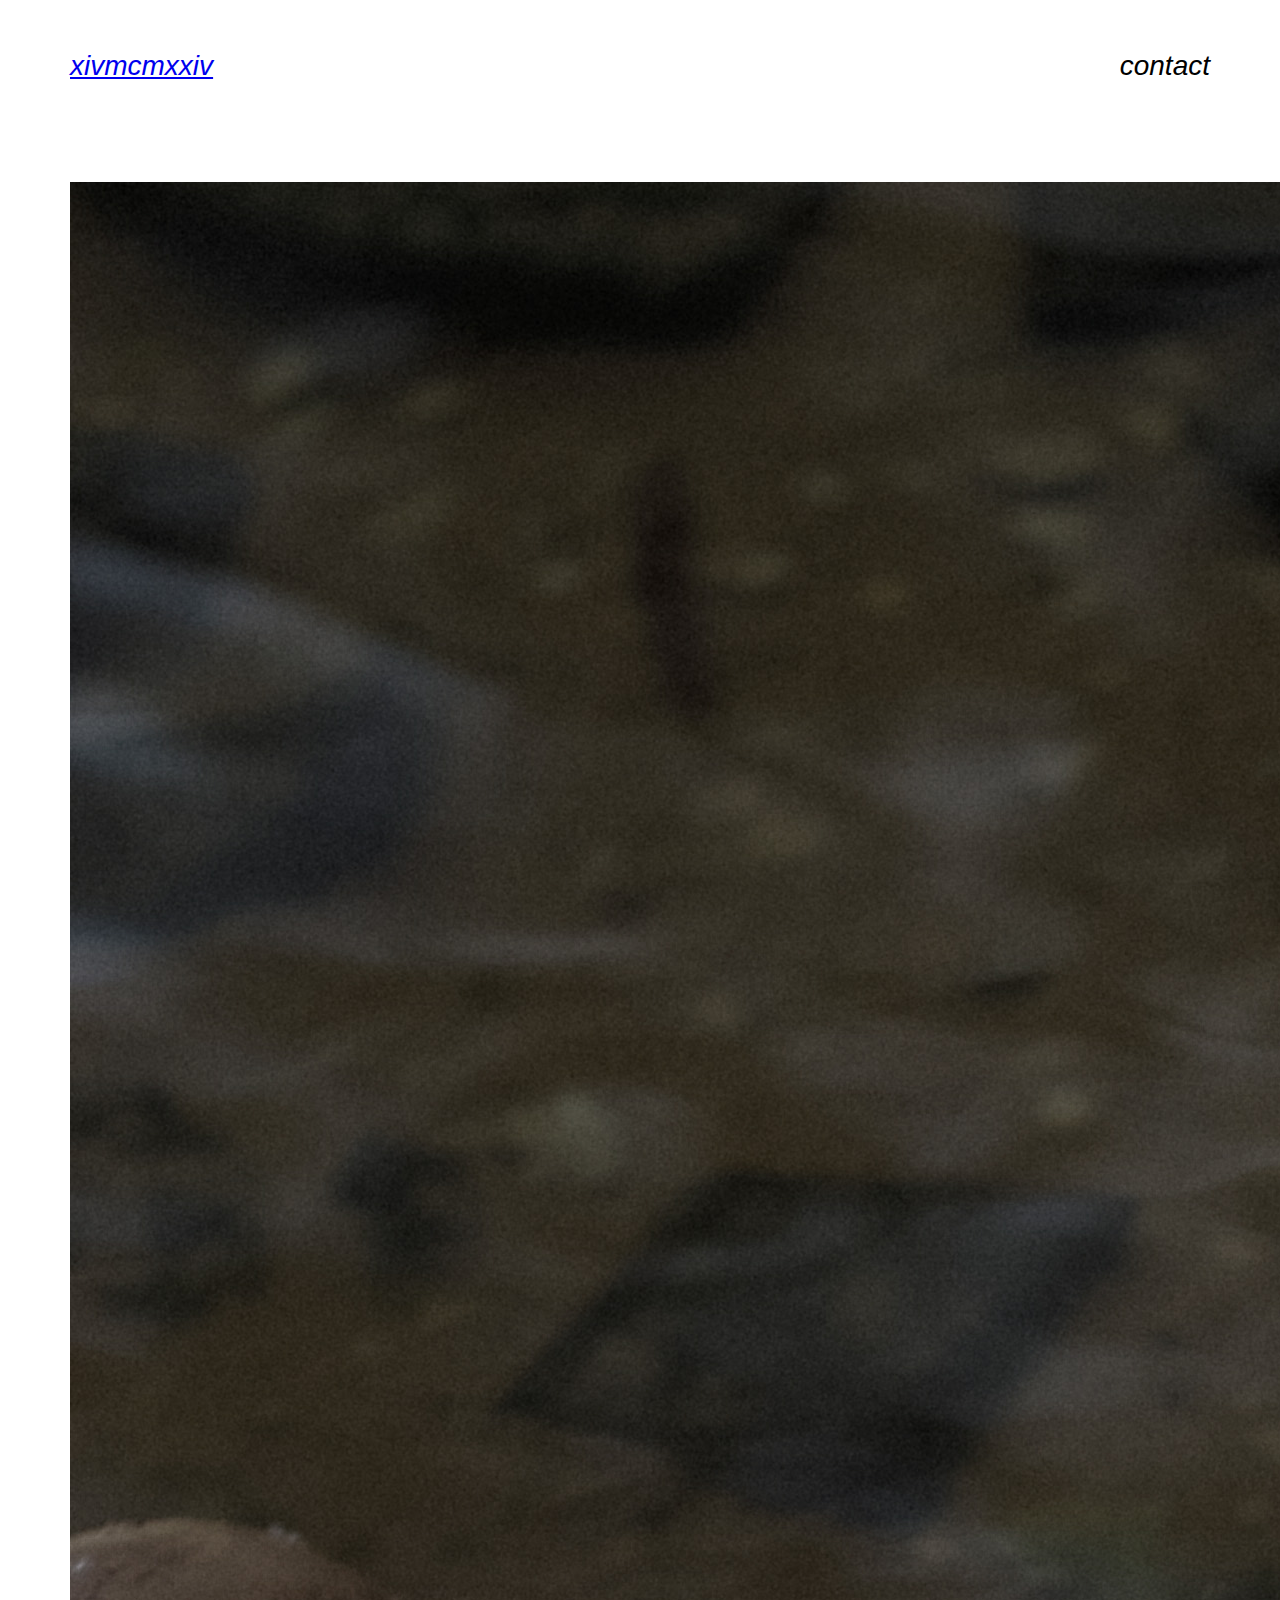
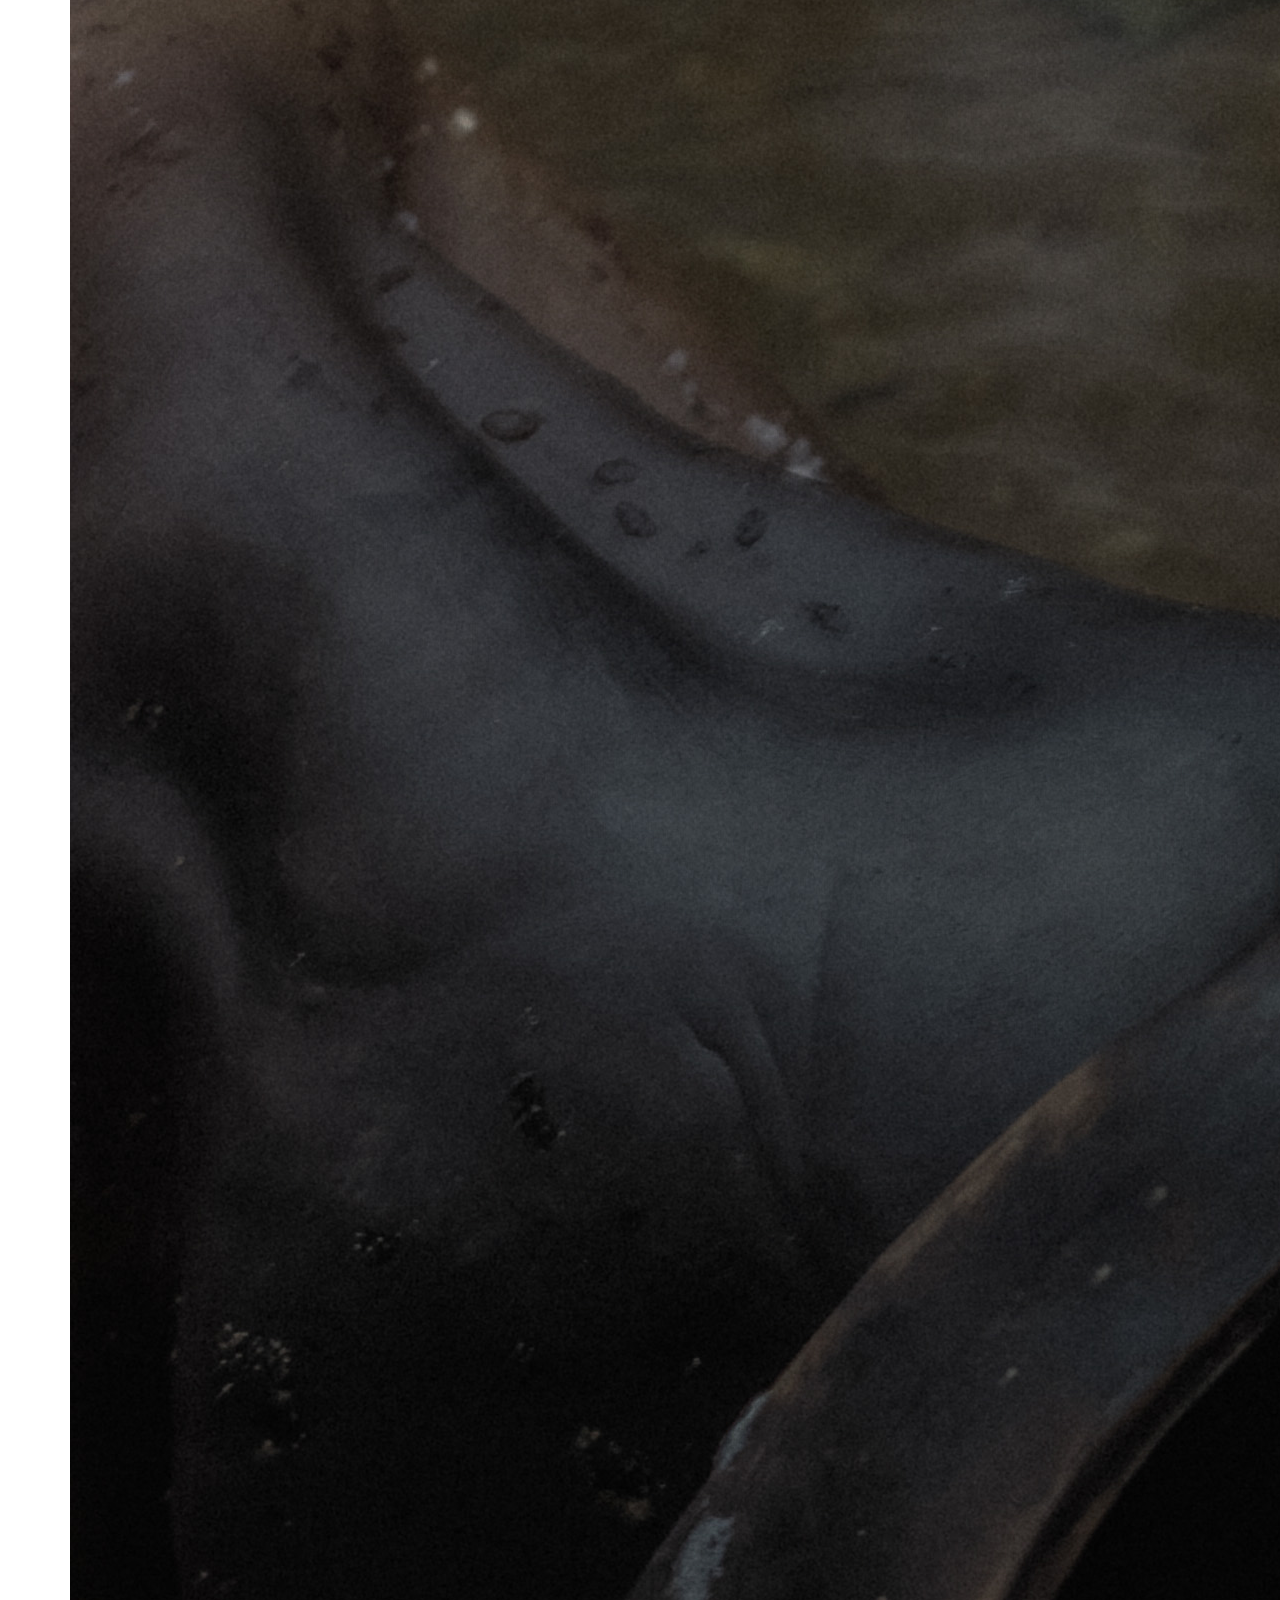
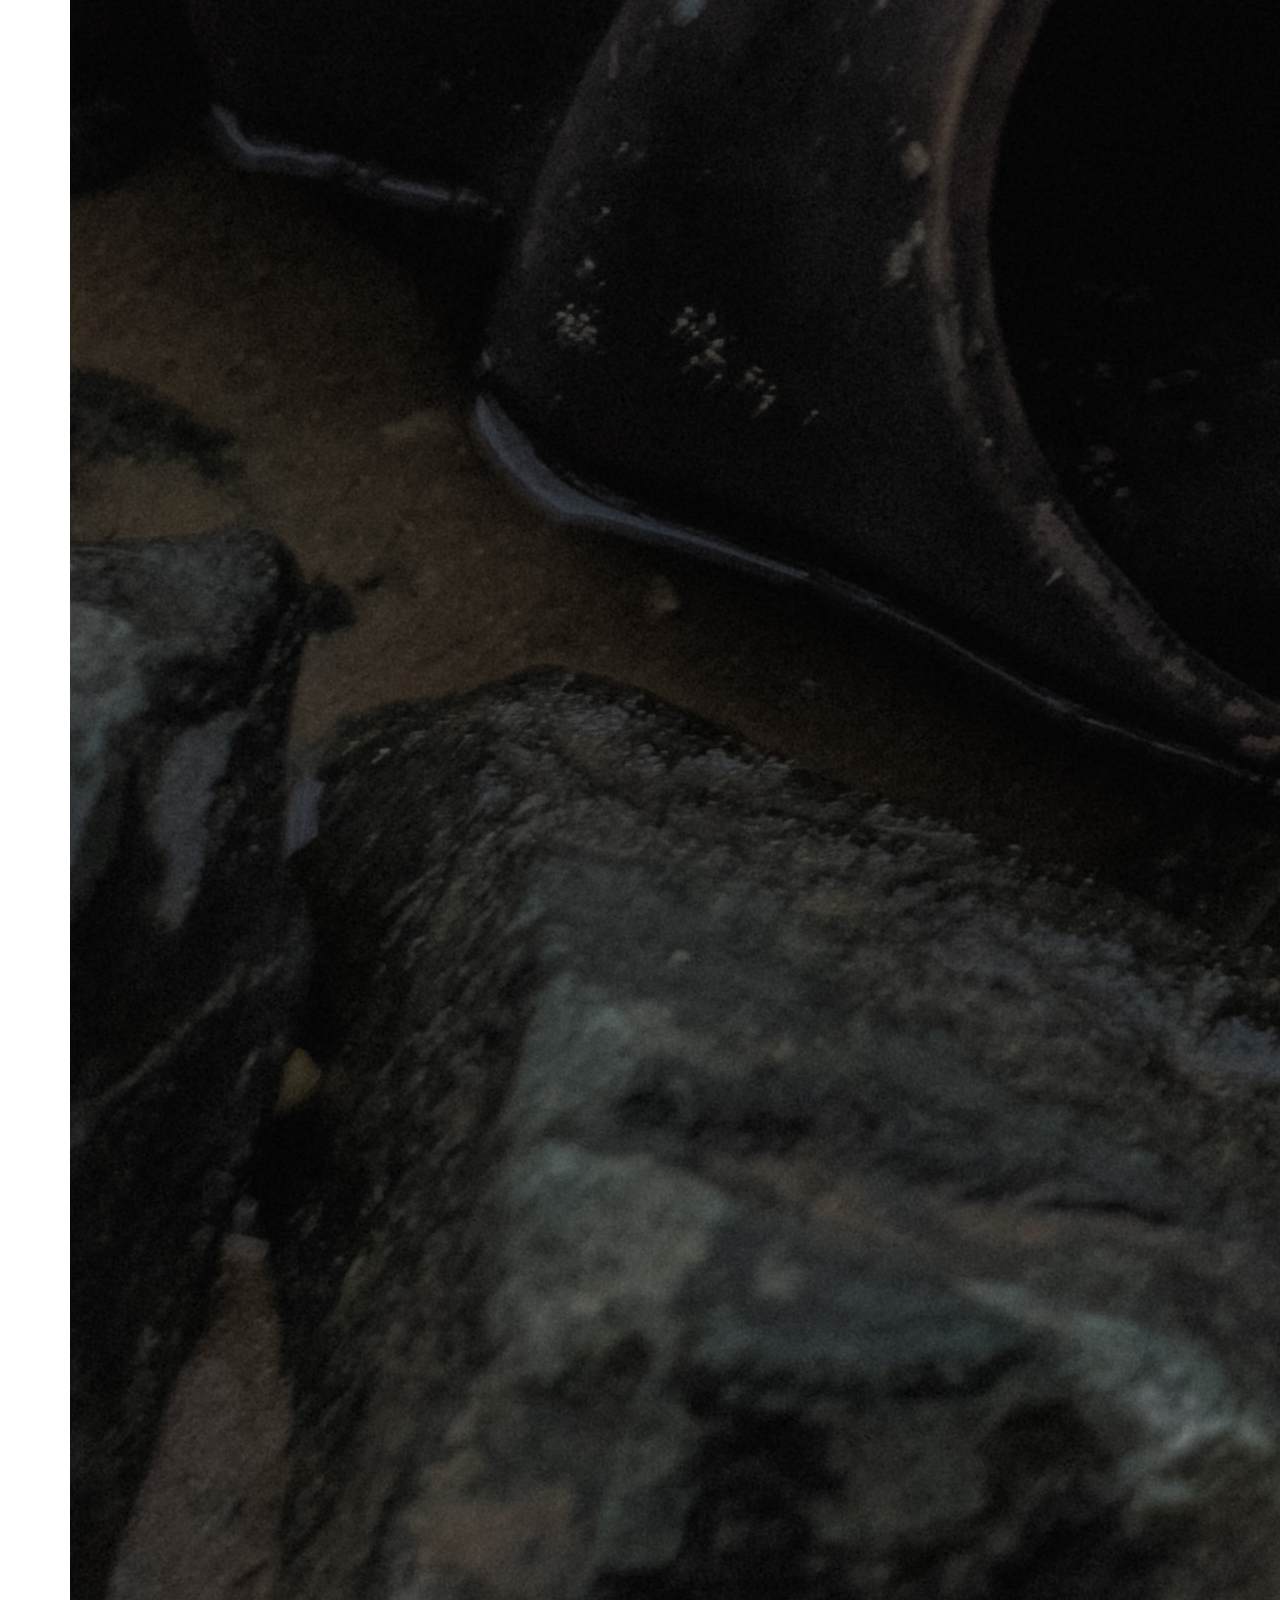
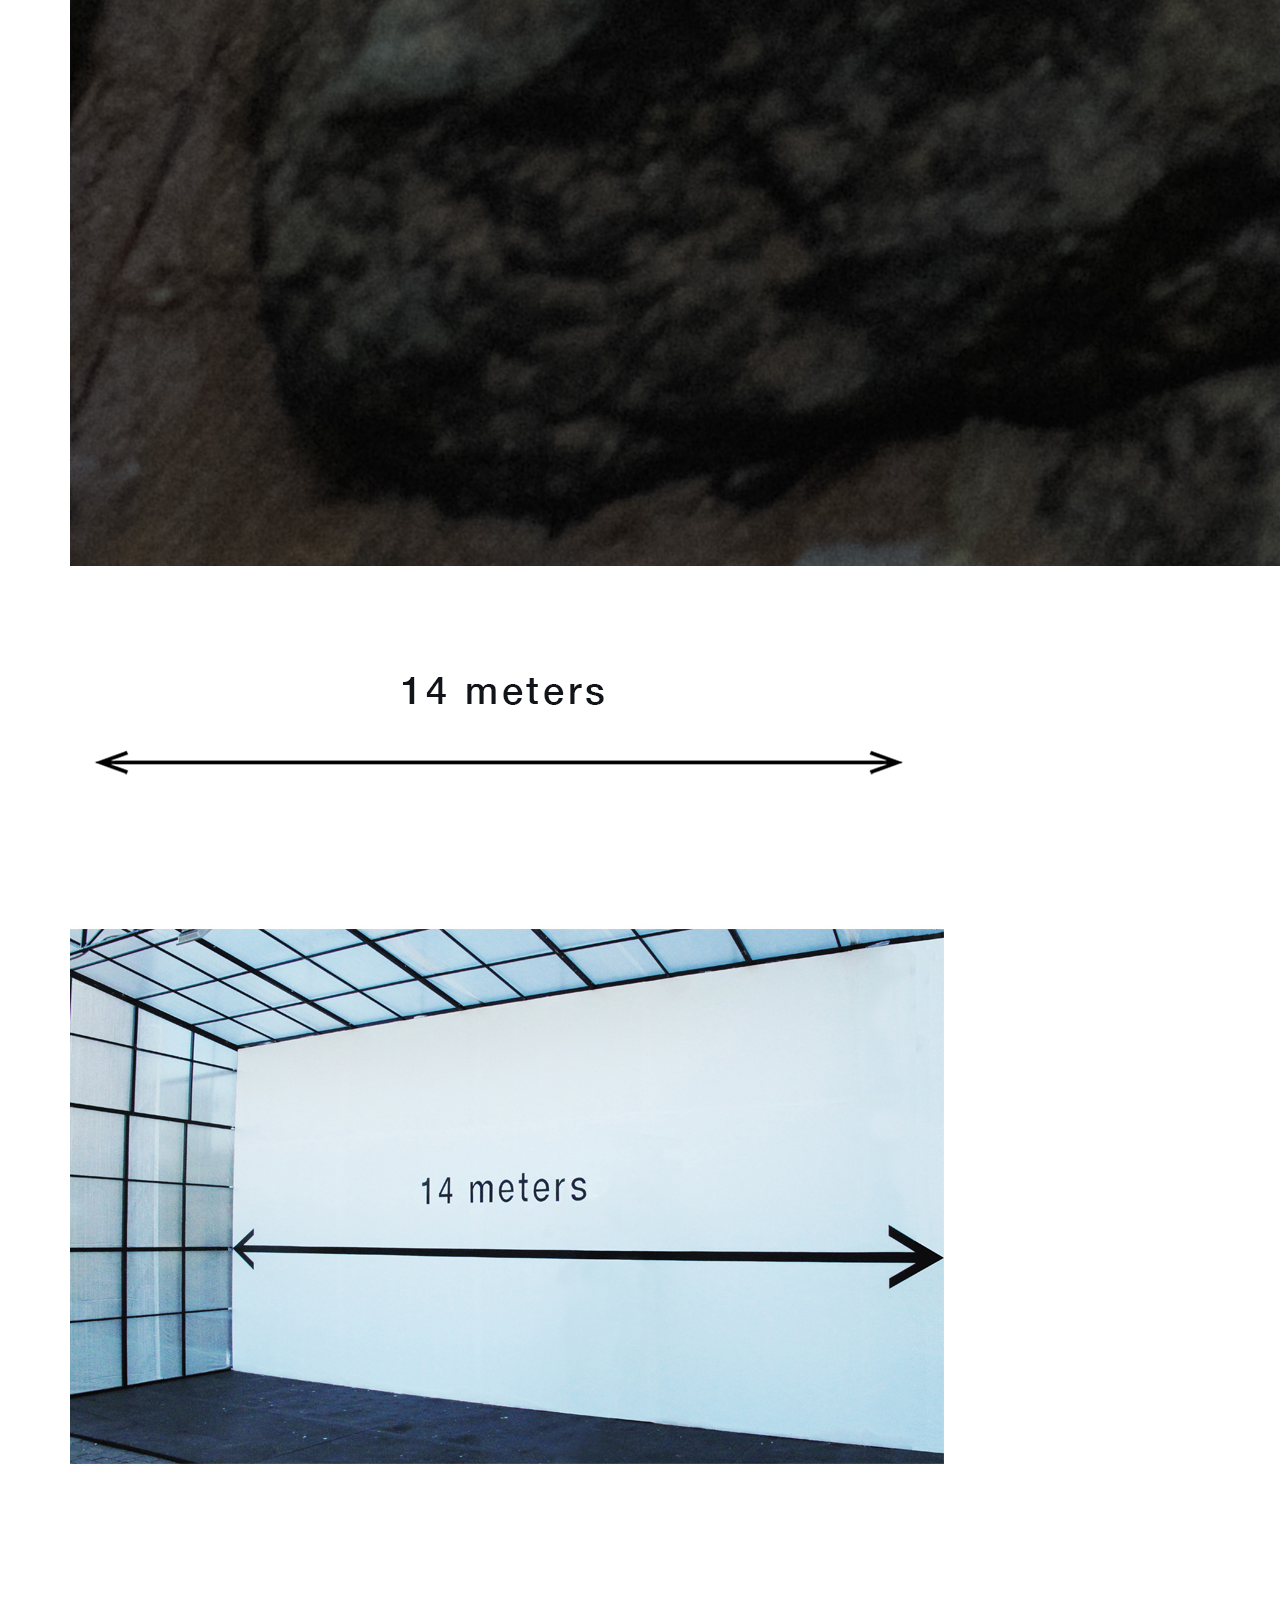
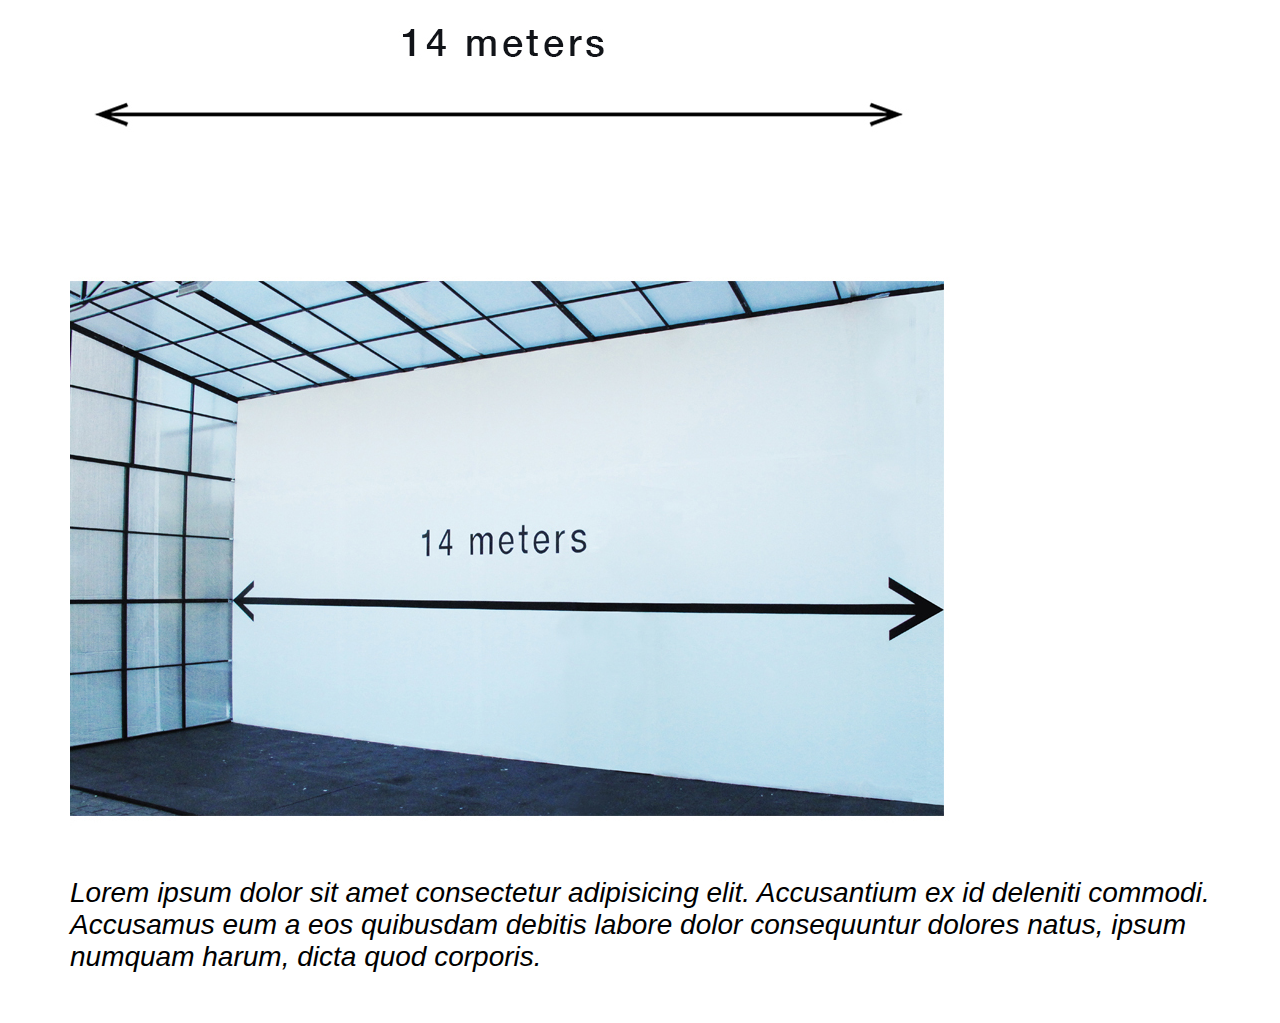
<file: object-1/index.html>
<!DOCTYPE html>
<html lang="en">
  <head>
    <meta charset="UTF-8" />
    <meta name="viewport" content="width=device-width, initial-scale=1.0" />
    <link rel="stylesheet" href="../style.css" />
    <title>xivmcmxxiv</title>
  </head>
  <body>
    <header>
      <a class="home-link" href="/"><div class="home">xivmcmxxiv</div></a>
      <div class="info">
        <div class="info-btn">contact</div>
        <ul class="contacts">
          <a href="tel:+79778030688"><li>+7(977)803-06-88</li></a>
          <a href=""><li>facebook</li></a>
          <a href="https://www.instagram.com/xivmcmxxiv/" target="_blank"
            ><li>instagram</li></a
          >
        </ul>
      </div>
    </header>
    <div class="object-wrapper">
      <div class="big-img">
          <img src="../img/IMG_8607.JPEG" style="background-size: contain;" alt="">
      </div>
      <div class="small-imgs">
          <div class="obj-1"><img src="../img/1.jpg" alt=""></div>
          <div class="obj-2"><img src="../img/1.jpg" alt=""></div>
      </div>
    </div>
    <div class="information">
          Lorem ipsum dolor sit amet consectetur adipisicing elit. Accusantium ex id deleniti commodi. Accusamus eum a eos quibusdam debitis labore dolor consequuntur dolores natus, ipsum numquam harum, dicta quod corporis.
      </div>
    <script src="../script.js"></script>
  </body>
</html>
</file>
<file: style.css>
body {
  margin: 0;
  font-family: sans-serif;
  font-size: 28px;
  padding: 50px 70px;
  font-style: italic;
}
ul,
li {
  padding: 0;
  margin: 0;
  list-style: none;
}
header {
  display: flex;
  justify-content: space-between;
  margin-bottom: 100px;
}
.contacts {
  font-style: normal;
  font-size: 18px;
  display: none;
  position: absolute;
  right: 0;
}
.info {
  text-align: right;
  width: 40%;
  position: relative;
  cursor: pointer;
}
.contacts a {
  color: blue;
  font-family: serif;
}
.object {
  width: 48%;
  height: 300px;
  background-color: rgb(34, 23, 15);
  margin-bottom: 50px;
}
.content {
  width: 100%;
  display: flex;
  justify-content: space-between;
  flex-wrap: wrap;
}
.object-1 {
  height: 500px;
  background-image: url("./img/IMG_8607.JPEG");
  background-size: contain;
}
.object-2 {
  height: 700px;
  width: 43%;
  background-image: url("./img/IMG_8620.JPEG");
  background-size: contain;
}
.object-3 {
  height: 400px;
  width: 40%;
  background-image: url("./img/IMG_8624.JPEG");
  background-size: contain;
}
.object-4 {
  height: 500px;
  background-image: url("./img/IMG_8607.JPEG");
  background-size: contain;
}
.visible {
  display: block;
}

@media (max-width: 500px) {
  body {
    padding: 10px;
  }
  .object {
    width: 100%;
  }
}
</file>
